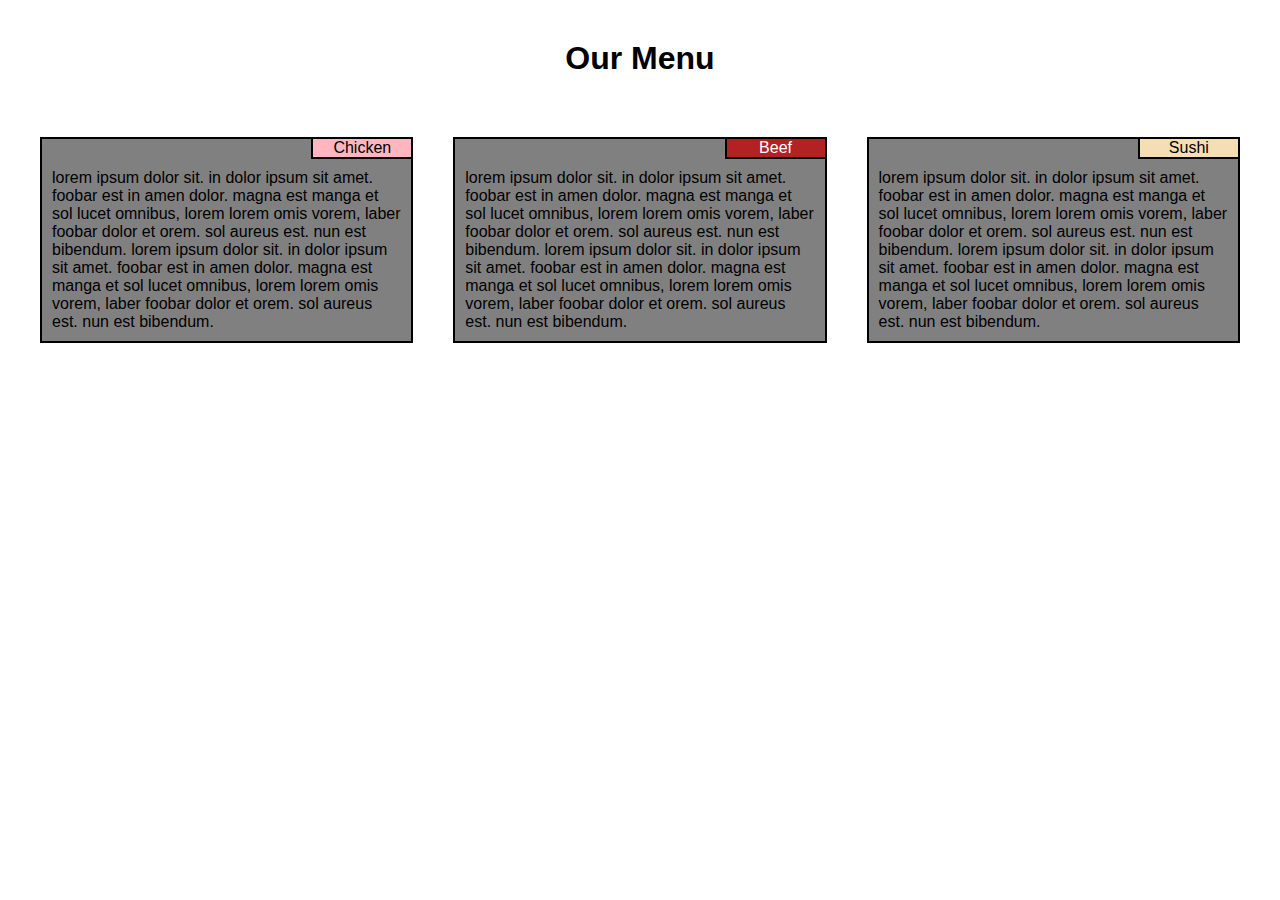
<file: module2-solution/index.html>
<!doctype html>
<html lang="en">
  <head>
    <link rel="stylesheet" href="css/styles.css">
  </head>
  <body>
    <h1>Our Menu</h1>

    <!-- since margin is not part of border-box, we need to wrap
      -- the final content in a separate div with margin set to zero
      -- and the size set to whatever we want. then, the inner element
      -- can have an arbitrary margin that does not affect the outer
      -- element.
      -->

    <float class="col-md-6 col-lg-4">
      <article>
        <div class="meal-type" id="chicken">
          Chicken
        </div>
        <section>
	  lorem ipsum dolor sit. in dolor ipsum sit amet. foobar est
	  in amen dolor. magna est manga et sol lucet omnibus, lorem
          lorem omis vorem, laber foobar dolor et orem. sol aureus est.
          nun est bibendum. lorem ipsum dolor sit. in dolor ipsum sit
          amet. foobar est in amen dolor. magna est manga et sol lucet
          omnibus, lorem lorem omis vorem, laber foobar dolor et orem.
          sol aureus est.  nun est bibendum.
        </section>
      </article>
    </float>

    <float class="col-md-6 col-lg-4">
      <article>
        <div class="meal-type" id="beef">
          Beef
        </div>
        <section>
          lorem ipsum dolor sit. in dolor ipsum sit amet. foobar est
          in amen dolor. magna est manga et sol lucet omnibus, lorem 
          lorem omis vorem, laber foobar dolor et orem. sol aureus est. 
          nun est bibendum. lorem ipsum dolor sit. in dolor ipsum sit 
          amet. foobar est in amen dolor. magna est manga et sol lucet 
          omnibus, lorem lorem omis vorem, laber foobar dolor et orem. 
          sol aureus est.  nun est bibendum.
        </section>
      </article>
    </float>

    <float class="col-md-12 col-lg-4">
      <article>
        <div class="meal-type" id="sushi">
          Sushi
        </div>
        <section>
          lorem ipsum dolor sit. in dolor ipsum sit amet. foobar est
          in amen dolor. magna est manga et sol lucet omnibus, lorem 
          lorem omis vorem, laber foobar dolor et orem. sol aureus est. 
          nun est bibendum. lorem ipsum dolor sit. in dolor ipsum sit 
          amet. foobar est in amen dolor. magna est manga et sol lucet 
          omnibus, lorem lorem omis vorem, laber foobar dolor et orem. 
          sol aureus est.  nun est bibendum.
        </section>
      </article>
    </float>
  </body>
</html>
</file>
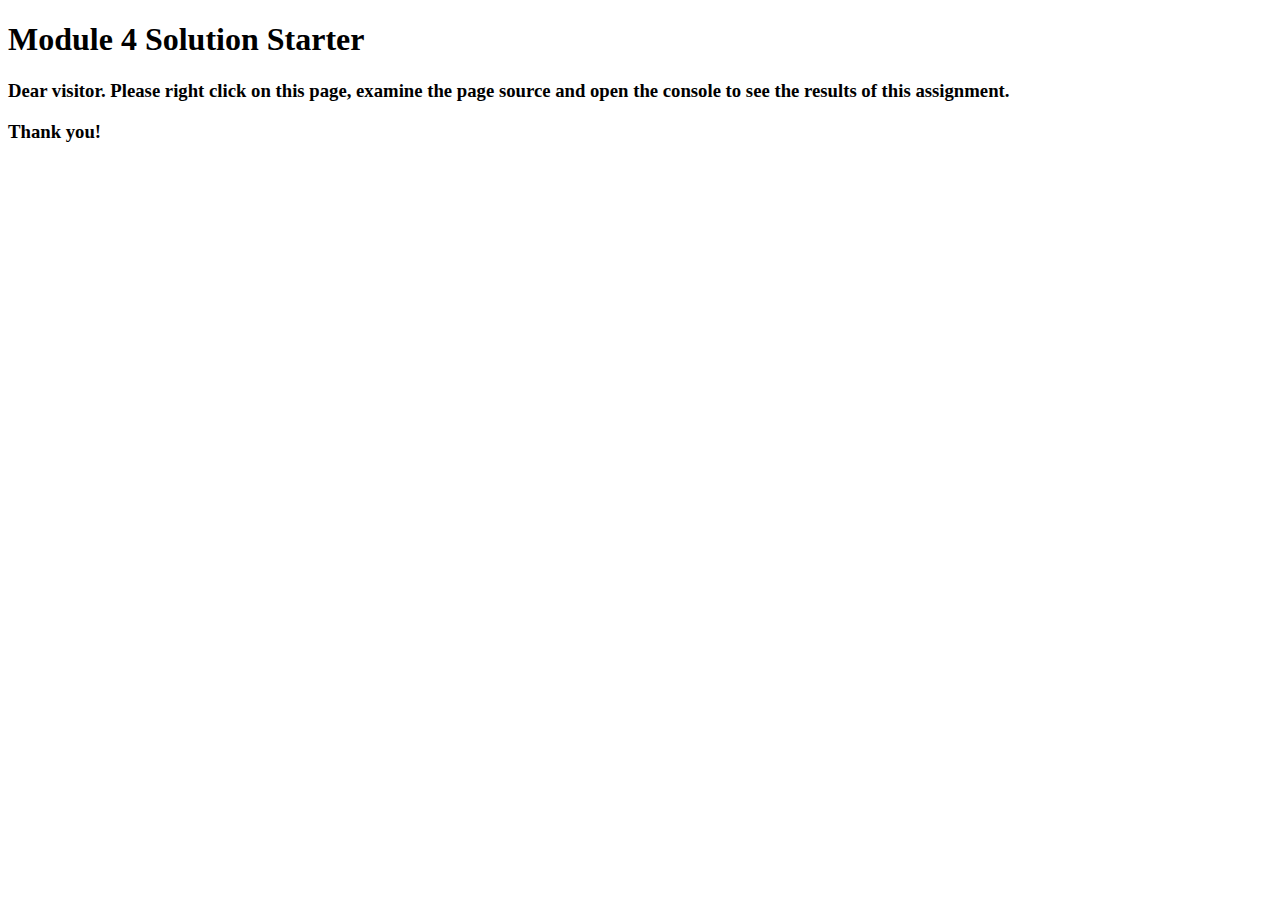
<file: module4-solution/index.html>
<!DOCTYPE html>
<html>
<head>
  <meta charset="utf-8">
  <title>Module 4 Solution Starter</title>
  <script src="SpeakHello.js"></script>
  <script src="SpeakGoodBye.js"></script>
  <script src="script.js"></script>
</head>
<body>
  <h1>Module 4 Solution Starter</h1>
  <h3>
    Dear visitor. Please right click on this page, examine the page source and open the console to see the results of this assignment.
    <p />
    Thank you!
  </hr>
</body>
</html>
</file>
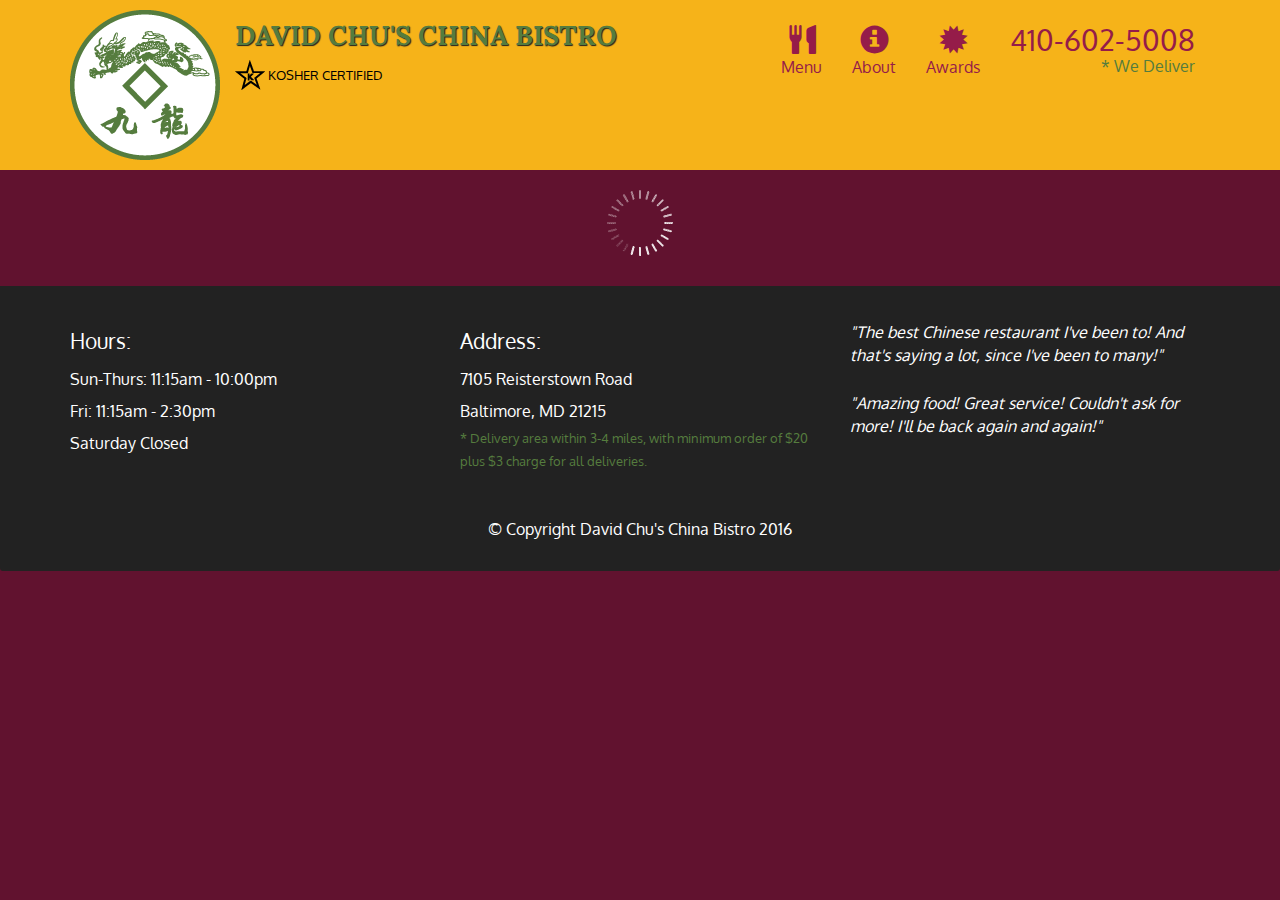
<file: module5-solution/index.html>
<!doctype html>
<html lang="en">
  <head>
    <meta charset="utf-8">
    <meta http-equiv="X-UA-Compatible" content="IE=edge">
    <meta name="viewport" content="width=device-width, initial-scale=1">
    <title>David Chu's China Bistro</title>
    <link rel="stylesheet" href="css/bootstrap.min.css">
    <link rel="stylesheet" href="css/styles.css">
    <link href='https://fonts.googleapis.com/css?family=Oxygen:400,300,700' rel='stylesheet' type='text/css'>
    <link href='https://fonts.googleapis.com/css?family=Lora' rel='stylesheet' type='text/css'>
  </head>
<body>
  <header>
    <nav id="header-nav" class="navbar navbar-default">
      <div class="container">
        <div class="navbar-header">
          <a href="index.html" class="pull-left visible-md visible-lg">
            <div id="logo-img" alt="Logo image"></div>
          </a>

          <div class="navbar-brand">
            <a href="index.html"><h1>David Chu's China Bistro</h1></a>
            <p>
              <img src="images/star-k-logo.png" alt="Kosher certification">
              <span>Kosher Certified</span>
            </p>
          </div>

          <button id="navbarToggle" type="button" class="navbar-toggle collapsed" data-toggle="collapse" data-target="#collapsable-nav" aria-expanded="false">
            <span class="sr-only">Toggle navigation</span>
            <span class="icon-bar"></span>
            <span class="icon-bar"></span>
            <span class="icon-bar"></span>
          </button>
        </div>
        
        <div id="collapsable-nav" class="collapse navbar-collapse">
           <ul id="nav-list" class="nav navbar-nav navbar-right">
            <li id="navHomeButton" class="visible-xs active">
              <a href="index.html">
                <span class="glyphicon glyphicon-home"></span> Home</a>
            </li>
            <li id="navMenuButton">
              <a href="#" onclick="$dc.loadMenuCategories();">
                <span class="glyphicon glyphicon-cutlery"></span><br class="hidden-xs"> Menu</a>
            </li>
            <li>
              <a href="#">
                <span class="glyphicon glyphicon-info-sign"></span><br class="hidden-xs"> About</a>
            </li>
            <li>
              <a href="#">
                <span class="glyphicon glyphicon-certificate"></span><br class="hidden-xs"> Awards</a>
            </li>
            <li id="phone" class="hidden-xs">
              <a href="tel:410-602-5008">
                <span>410-602-5008</span></a><div>* We Deliver</div>
            </li>
          </ul><!-- #nav-list -->
        </div><!-- .collapse .navbar-collapse -->
      </div><!-- .container -->
    </nav><!-- #header-nav -->
  </header>

  <div id="call-btn" class="visible-xs">
    <a class="btn" href="tel:410-602-5008">
    <span class="glyphicon glyphicon-earphone"></span>
    410-602-5008
    </a>
  </div>
  <div id="xs-deliver" class="text-center visible-xs">* We Deliver</div>

  <div id="main-content" class="container"></div>

  <footer class="panel-footer">
    <div class="container">
      <div class="row">
        <section id="hours" class="col-sm-4">
          <span>Hours:</span><br>
          Sun-Thurs: 11:15am - 10:00pm<br>
          Fri: 11:15am - 2:30pm<br>
          Saturday Closed
          <hr class="visible-xs">
        </section>
        <section id="address" class="col-sm-4">
          <span>Address:</span><br>
          7105 Reisterstown Road<br>
          Baltimore, MD 21215
          <p>* Delivery area within 3-4 miles, with minimum order of $20 plus $3 charge for all deliveries.</p>
          <hr class="visible-xs">
        </section>
        <section id="testimonials" class="col-sm-4">
          <p>"The best Chinese restaurant I've been to! And that's saying a lot, since I've been to many!"</p>
          <p>"Amazing food! Great service! Couldn't ask for more! I'll be back again and again!"</p>
        </section>
      </div>
      <div class="text-center">&copy; Copyright David Chu's China Bistro 2016</div>
    </div>
  </footer>

  <!-- jQuery (Bootstrap JS plugins depend on it) -->
  <script src="js/jquery-2.1.4.min.js"></script>
  <script src="js/bootstrap.min.js"></script>
  <script src="js/ajax-utils.js"></script>
  <script src="js/script.js"></script>
</body>
</html>
</file>
<file: module2-solution/css/styles.css>
* {
  font-family: Helvetica, Arial, sans-serif;
  box-sizing: border-box;
  margin: 0;
  padding: 0;
}

body {
  margin: 20px;
}

h1 {
  text-align: center;
  margin: 40px;
}

.meal-type {
  text-align: center;
  border-left: 2px solid black;
  border-bottom: 2px solid black;
  float: right;
  width: 100px;
}

section {
  clear: right;
  padding: 10px
}

article {
  background-color: grey;
  border: 2px solid black;
  margin: 20px;
}

float {
  float: left
}

@media (min-width: 1200px) {
  .col-lg-4 {
    width: 33.33%
  }
}

@media (min-width: 992px) and (max-width: 1199px) {
  .col-md-6 {
    width: 50%
  }
  .col-md-12 {
    width: 100%
  }
}

#chicken {
  background-color: LightPink;
}

#beef {
  background-color: FireBrick;
  color: white;
}

#sushi {
  background-color: Wheat;
}
</file>
<file: module5-solution/css/styles.css>
body {
  font-size: 16px;
  color: #fff;
  background-color: #61122f;
  font-family: 'Oxygen', sans-serif;
}

/** HEADER **/
#header-nav {
  background-color: #f6b319;
  border-radius: 0;
  border: 0;
}

#logo-img {
  background: url('../images/restaurant-logo_large.png') no-repeat;
  width: 150px;
  height: 150px;
  margin: 10px 15px 10px 0;
}

.navbar-brand {
  padding-top: 25px;
}
.navbar-brand h1 { /* Restaurant name */
  font-family: 'Lora', serif;
  color: #557c3e;
  font-size: 1.5em;
  text-transform: uppercase;
  font-weight: bold;
  text-shadow: 1px 1px 1px #222;
  margin-top: 0;
  margin-bottom: 0;
  line-height: .75;
}
.navbar-brand a:hover, .navbar-brand a:focus {
  text-decoration: none;
}
.navbar-brand p { /* Kosher cert */
  color: #000;
  text-transform: uppercase;
  font-size: .7em;
  margin-top: 15px;
}
.navbar-brand p span { /* Star-K */
  vertical-align: middle;
}

#nav-list {
  margin-top: 10px;
}
#nav-list a {
  color: #951C49;
  text-align: center;
}
#nav-list a:hover {
  background: #E7E7E7;
}
#nav-list a span {
  font-size: 1.8em;
}

#phone {
  margin-top: 5px;
}
#phone a { /* Phone number */
  text-align: right;
  padding-bottom: 0;
}
#phone div { /* We Deliver */
  color: #557c3e;
  text-align: right;
  padding-right: 15px;
}

.navbar-header button.navbar-toggle, .navbar-header .icon-bar {
  border: 1px solid #61122f;
}
.navbar-header button.navbar-toggle {
  clear: both;
  margin-top: -30px;
}
/* END HEADER */

/* FOOTER */
.panel-footer {
  margin-top: 30px;
  padding-top: 35px;
  padding-bottom: 30px;
  background-color: #222;
  border-top: 0;
}
.panel-footer div.row {
  margin-bottom: 35px;
}
#hours, #address {
  line-height: 2;
}
#hours > span, #address > span {
  font-size: 1.3em;
}
#address p {
  color: #557c3e;
  font-size: .8em;
  line-height: 1.8;
}
#testimonials {
  font-style: italic;
}
#testimonials p:nth-child(2) {
  margin-top: 25px;
}
/* END FOOTER */



/* HOME PAGE */
.container .jumbotron {
  box-shadow: 0 0 50px #3F0C1F;
  border: 2px solid #3F0C1F;
}

#menu-tile, #specials-tile, #map-tile {
  height: 250px;
  width: 100%;
  margin-bottom: 15px;
  position: relative;
  border: 2px solid #3F0C1F;
  overflow: hidden;
}
#menu-tile:hover, #specials-tile:hover, #map-tile:hover {
  box-shadow: 0 1px 5px 1px #cccccc;
}
#menu-tile {
  background: url('../images/menu-tile.jpg') no-repeat;
  background-position: center;
}
#specials-tile {
  background: url('../images/specials-tile.jpg') no-repeat;
  background-position: center;
}
#menu-tile span, #specials-tile span, #map-tile span {
  position: absolute;
  bottom: 0;
  right: 0;
  width: 100%;
  text-align: center;
  font-size: 1.6em;
  text-transform: uppercase;
  background-color: #000;
  color: #fff;
  opacity: .8;
}
/* END HOME PAGE */

/* MENU CATEGORIES PAGE */
.category-tile { 
  position: relative;
  border: 2px solid #3F0C1F;
  overflow: hidden;
  width: 200px;
  height: 200px;
  margin: 0 auto 15px;
}
.category-tile span {
  position: absolute;
  bottom: 0;
  right: 0;
  width: 100%;
  text-align: center;
  font-size: 1.2em;
  text-transform: uppercase;
  background-color: #000;
  color: #fff;
  opacity: .8;
}
.category-tile:hover {
  box-shadow: 0 1px 5px 1px #cccccc;
}

#menu-categories-title + div {
  margin-bottom: 50px;
}
/* END MENU CATEGORIES PAGE */

/* SINGLE CATEGORY PAGE */
.menu-item-tile {
  margin-bottom: 25px;
}
.menu-item-tile hr {
  width: 80%;
}
.menu-item-tile .menu-item-price {
  font-size: 1.1em;
  text-align: right;
  margin-top: -15px;
  margin-right: -15px;
}
.menu-item-tile .menu-item-price span {
  font-size: .6em;
}
.menu-item-photo {
  position: relative;
  border: 2px solid #3F0C1F; 
  overflow: hidden;
  padding: 0;
  margin-right: -15px;
  margin-left: auto;
  margin-bottom: 20px;
  max-width: 250px;
}
.menu-item-photo div {
  position: absolute;
  bottom: 0;
  right: 0;
  width: 80px;
  background-color: #557c3e;
  text-align: center;
}
.menu-item-description {
  padding-right: 30px;
}
h3.menu-item-title {
  margin: 0 0 10px;
}
.menu-item-details {
  font-size: .9em;
  font-style: italic;
}
/* END SINGLE CATEGORY PAGE */


/********** Large devices only **********/
@media (min-width: 1200px) {
  .container .jumbotron {
    background: url('../images/jumbotron_1200.jpg') no-repeat;
    height: 675px;
  }
}

/********** Medium devices only **********/
@media (min-width: 992px) and (max-width: 1199px) {
  /* Header */
  #logo-img {
    background: url('../images/restaurant-logo_medium.png') no-repeat;
    width: 100px;
    height: 100px;
    margin: 5px 5px 5px 0;
  }
  /* End Header */

  /* Home Page */
  .container .jumbotron {
    background: url('../images/jumbotron_992.jpg') no-repeat;
    height: 558px;
  }
  /* End Home Page */
}

/********** Small devices only **********/
@media (min-width: 768px) and (max-width: 991px) {
  /* Home Page */
  .container .jumbotron {
    background: url('../images/jumbotron_768.jpg') no-repeat;
    height: 432px;
  }
  /* End Home Page */
}

/********** Extra small devices only **********/
@media (max-width: 767px) {
  /* Header */
  .navbar-brand {
    padding-top: 10px;
    height: 80px;
  }
  .navbar-brand h1 { /* Restaurant name */
    padding-top: 10px;
    font-size: 5vw; /* 1vw = 1% of viewport width */
  }
  .navbar-brand p { /* Kosher cert */
    font-size: .6em;
    margin-top: 12px;
  }
  .navbar-brand p img { /* Star-K */
    height: 20px;
  }

  #collapsable-nav a { /* Collapsed nav menu text */
    font-size: 1.2em;
  }
  #collapsable-nav a span { /* Collapsed nav menu glyph */
    font-size: 1em;
    margin-right: 5px;
  }

  #call-btn > a {
    font-size: 1.5em;
    display: block;
    margin: 0 20px;
    padding: 10px;
    border: 2px solid #fff;
    background-color: #f6b319;
    color: #951c49;
  }
  #xs-deliver {
    margin-top: 5px;
    font-size: .7em;
    letter-spacing: .1em;
    text-transform: uppercase;
  }
  /* End Header */

  /* Footer */
  .panel-footer section {
    margin-bottom: 30px;
    text-align: center;
  }
  .panel-footer section:nth-child(3) {
    margin-bottom: 0; /* margin already exists on the whole row */
  }
  .panel-footer section hr {
    width: 50%;
  }
  /* End Footer */

  /* Home Page */
  .container .jumbotron {
    margin-top: 30px;
    padding: 0;
  }
  #menu-tile, #specials-tile {
    width: 360px;
    margin: 0 auto 15px;
  }

  .menu-item-photo {
    margin-right: auto;
  }
  .menu-item-tile .menu-item-price {
    text-align: center;
  }
  .menu-item-description {
    text-align: center;;
  }
}


/********** Super extra small devices Only :-) (e.g., iPhone 4) **********/
@media (max-width: 479px) {
  /* Header */
  .navbar-brand h1 { /* Restaurant name */
    padding-top: 5px;
    font-size: 6vw;
  }
  /* End Header */
  
  /* Home page */
  #menu-tile, #specials-tile {
    width: 280px;
    margin: 0 auto 15px;
  }

  .col-xxs-12 {
    position: relative;
    min-height: 1px;
    padding-right: 15px;
    padding-left: 15px;
    float: left;
    width: 100%;
  }
}
</file>
